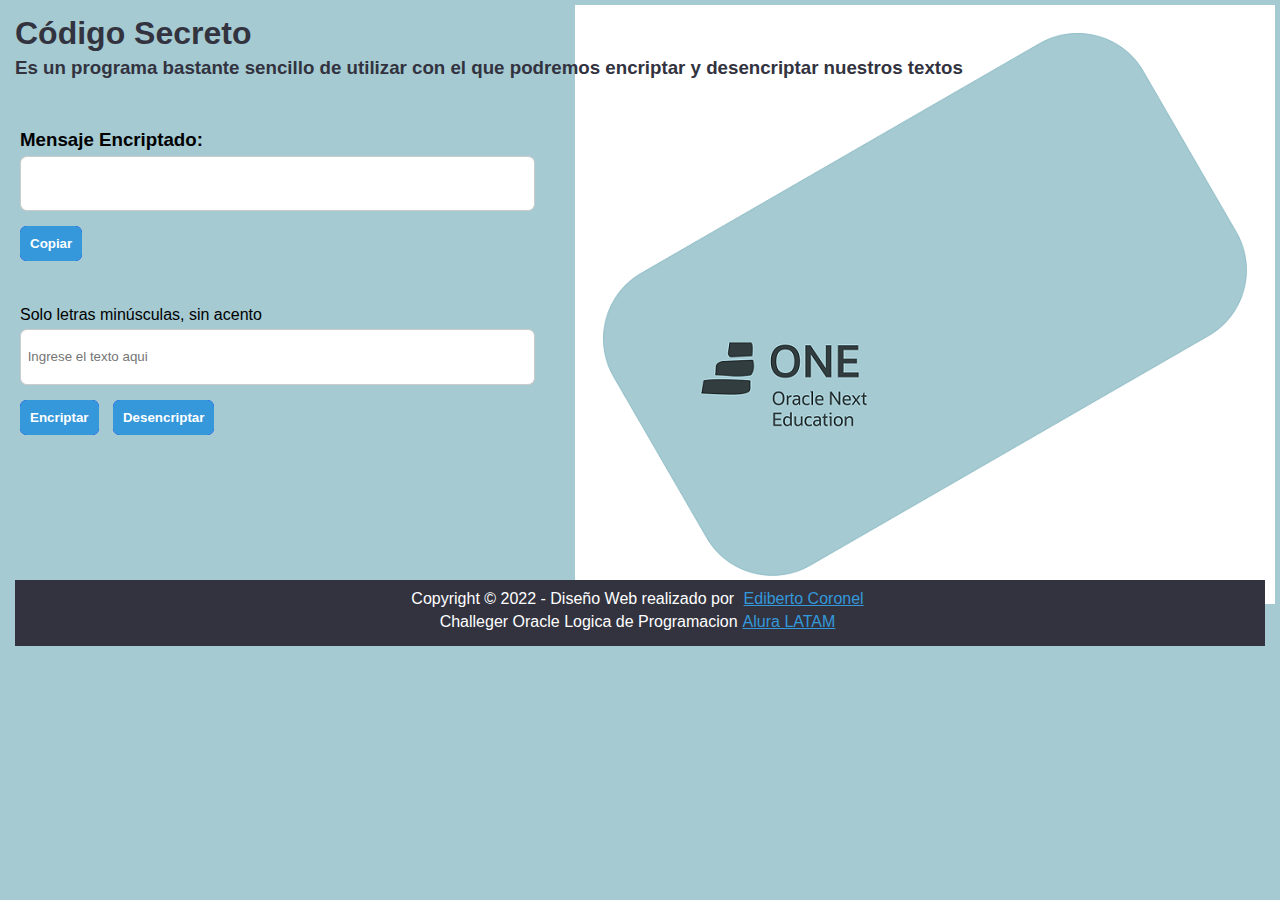
<file: index.html>
<!DOCTYPE html>
<html lang="es" >
<head>
    <meta charset="UTF-8">
    <meta http-equiv="X-UA-Compatible" content="IE=edge">
    <meta name="viewport" content="width=device-width, initial-scale=1.0">
    <title>Encriptador</title>
    <link rel="stylesheet" href="style.css">
</head>
<body>
    <h1 class="titulo">Código Secreto</h1>
    <h3 class="info">Es un programa bastante sencillo de utilizar con el que podremos encriptar y desencriptar nuestros textos</h3>
    <div class="contenedor" >
        <h3 id="">Mensaje Encriptado:</h3>
        <input class="text-input" type="text" id="inputText" readonly="reandoly">
        <button class="btn third" type="button" id="botonText" onclick="copyToClipBoard()">Copiar</button>
    </div>
        
    <div class="contenedor">  
        <label for="input-texto">Solo letras minúsculas, sin acento</label>
        <input class="text-input" type="text" id="inputText2" onkeypress="return validar(event)" placeholder="Ingrese el texto aqui">
        <input class="btn third" type="button" id="botonText" onclick="enviarTexto()" value="Encriptar">
        <input class="btn third" type="button" id="botonText" onclick="enviarTexto1()" value="Desencriptar">
    </div> 

        <script src="enviar.js"></script>

</body>
<footer id="main-footer">
    <div id="footer-info">Copyright © 2022 - Diseño Web realizado por <a class="link" href="https://www.linkedin.com/in/edibertocoronel/" target="_blank" rel="nofollow, noopener" >Ediberto Coronel</a><p>Challeger Oracle Logica de Programacion<a class="link" href="https://app.aluracursos.com/" target="_blank" rel="nofollow, noopener" title="Alura LATAM">Alura LATAM</a></p>
    </div>
</footer>
</html>
</file>
<file: style.css>
* {
    margin: 5px;
    padding: 0;
    box-sizing: content-box;
}

body {
    background: #A5CAD2 url("img/logo.png") top right no-repeat;
    font-family: Verdana, Geneva, Tahoma, sans-serif;
}

.titulo {
    padding: 5px;
    margin: auto;
    color: #32333f;
}

.contenedor {
    margin-top: 10px;
    margin-bottom: 40px;
}

.info {
    padding-bottom: 40px;
    color: #32333f;
    margin-top: auto;
}

.btn {
    border: 0;
    color: white;
    font-weight: bold;
    background-color: blue;
    padding: 10px;
    margin-top: 10px;
    border-radius: 0.5em;
}

.third {
    border-color: #3498db;
    color: #fff;
    box-shadow: 0 0 40px 40px #3498db inset, 0 0 0 0 #3498db;
    -webkit-transition: all 150ms ease-in-out;
    transition: all 150ms ease-in-out;
}
.third:hover {
    box-shadow: 0 0 10px 0 #3498db inset, 0 0 10px 4px #3498db;
}

.text-input {
    border-radius: 0.5em;
    border: 1px solid rgba(0, 0, 0, 0.2);
    display: block;
    padding: 0.5em;
    width: 40%;
    height: 40px;
}
h2 {
    color: black;
}

#footer-info {
    background-color: #32333f;
    text-align: center;
    color: white;
    padding-bottom: 10px;
    padding-top: 10px;
    float: none;
    margin-top: 140px;
    width: 100%;
    margin-left: auto;
}

.link { 
    color: #3498db; 
} 

.link:hover { 
    color: blue; 
}
</file>
